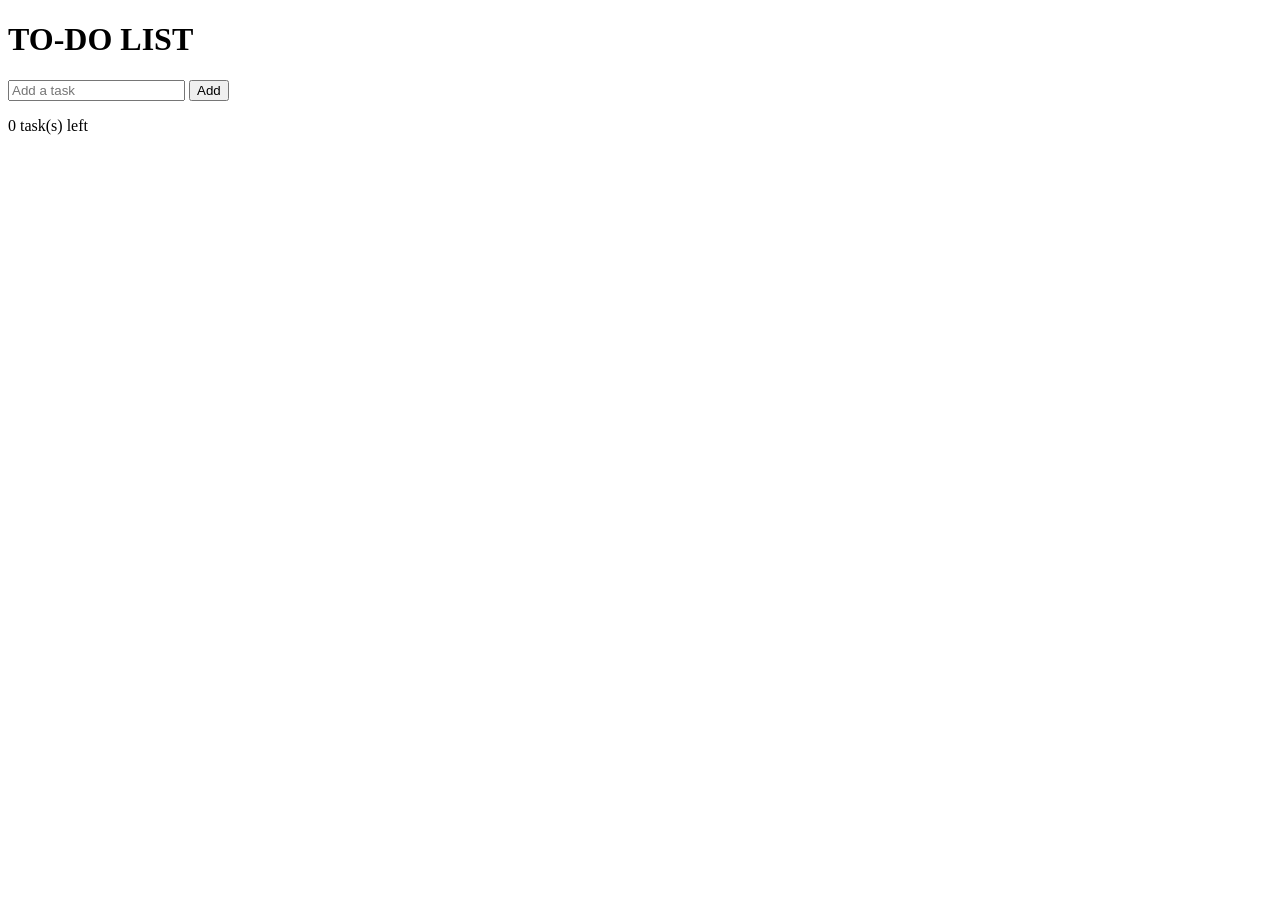
<file: to-do-list-complex/index.html>
<!-- <!DOCTYPE html>
<html lang="en">
<head>
  <meta charset="UTF-8" />
  <title>Todo App</title>
  <style>
    .completed .todo-title { text-decoration: line-through; }
  </style>
</head>
<body>
  <main class="app">
    <h1>My Todos</h1>

    <form id="todo-form" class="todo-form">
      <input id="todo-input" class="todo-input" type="text"
             placeholder="Add a task" autocomplete="off" />
      <button type="submit" class="btn btn-add">Add</button>
    </form>

    <ul id="todo-list" class="todo-list"></ul>
    <p id="todo-count" class="todo-count"></p>
    <p id="todo-error" class="todo-error"></p>
  </main>
  <script src="todo.js"></script>
</body>
</html> -->

<!DOCTYPE html>
<html lang="en">
<head>
  <meta charset="UTF-8">
  <meta name="viewport" content="width=device-width, initial-scale=1.0">
  <title>To-do List</title>
</head>
<body>
  <main class="app">
    <h1>TO-DO LIST</h1>
    <form id="todo-form">
      <input id="todo-input" type="text" placeholder="Add a task" autocomplete="off" />
      <button type="submit">Add</button>
    </form>
    <p id="task-error"></p>
    <ul id="todo-list"></ul>
    <p id="task-count"></p>
  </main>
  <script src="todo.js"></script>
  
</body>
</html>
</file>
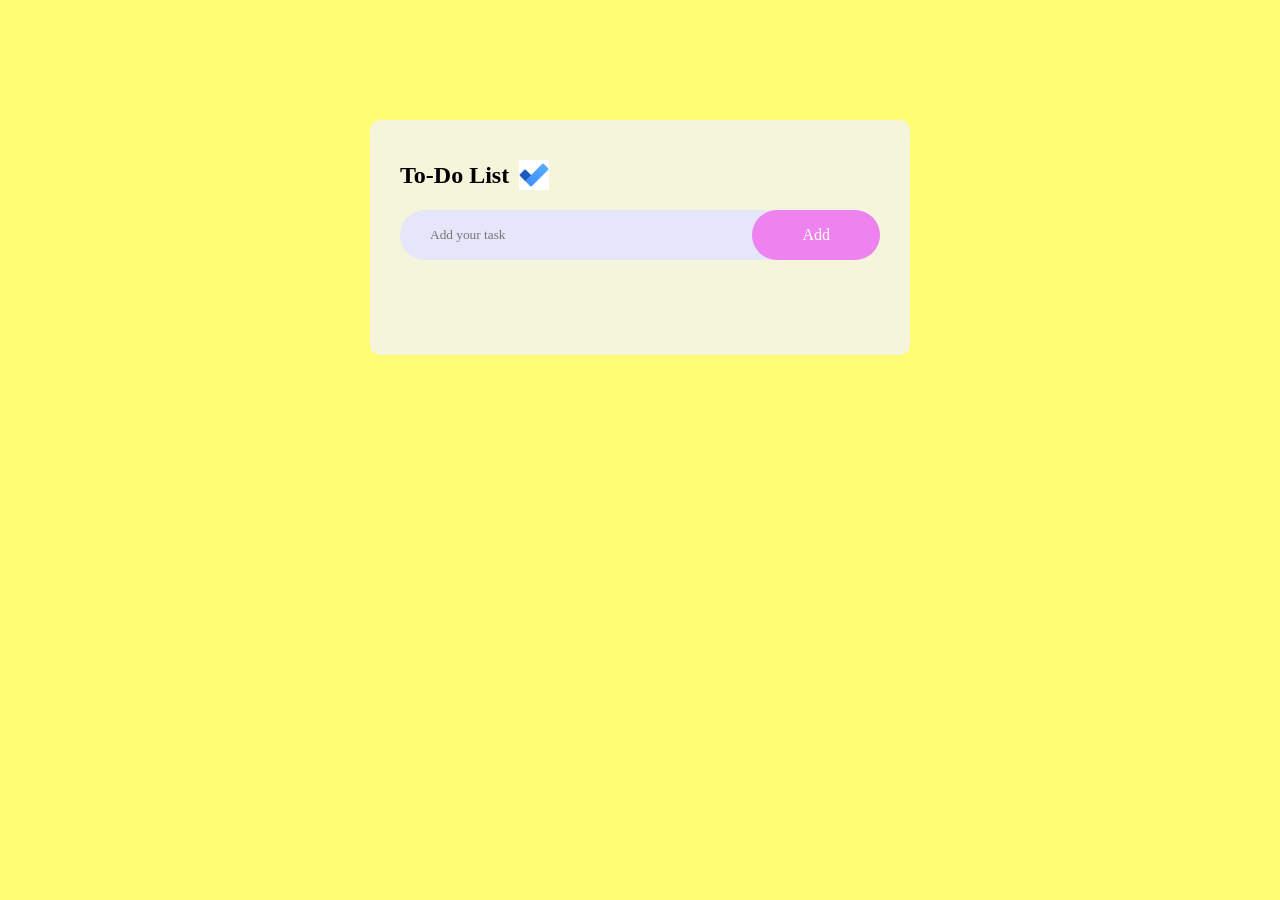
<file: todo_list_app/index.html>
<!DOCTYPE html>
<html lang="en">
<head>
    <meta charset="UTF-8">
    <meta name="viewport" content="width=device-width, initial-scale=1.0">
    <title>To-Do List App</title>
    <link rel="stylesheet" href="style.css">
</head>
<body>
    <div class="container">
        <div class="todo-app">
            <h2>To-Do List <img src="images/todo-icon.jpg"></h2>
            <div class="row">
                <input type="text" id="input-box" placeholder="Add your task">
                <button onclick="addItem()">Add</button>
            </div>
            <ul id="list-container">
                <!-- <li class="checked">Task 1</li>
                <li>Task 2</li>
                <li>Task 3</li> -->
            </ul>
        </div>
    </div>
    <script src="script.js"></script>
</body>
</html>
</file>
<file: todo_list_app/style.css>
*{
    margin: 0;
    padding: 0;
    font-family: 'Poppins', 'sans-serif';
    box-sizing: border-box;

}

.container{
    width: 100%;
    height: 100vh;
    background: #FFFD74;
    padding: 20px;
}

.todo-app{
    width: 100%;
    max-width: 540px;
    background-color: beige;
    margin: 100px auto 20px;
    padding: 40px 30px 70px;
    border-radius: 10px;
}

.todo-app h2{
    color: black;
    display: flex;
    align-items: center;
    margin-bottom: 20px;
}

.todo-app h2 img{
    width: 30px;
    margin-left: 10px;
}

.row{
    display: flex;
    align-items: center;
    justify-content: space-between;
    background-color: lavender;
    border-radius: 30px;
    padding-left: 20px;
    margin-bottom: 25px;
}

input{
    flex: 1;
    border: none;
    outline: none;
    background: transparent;
    padding: 10px;
    font-weight: 14px;
}
button{
    border: none;
    outline: none;
    padding: 16px 50px;
    background: violet;
    color: #fff;
    font-size: 16px;
    cursor: pointer;
    border-radius: 40px;

}

ul li{
    list-style: none;
    font-size: 17px;
    padding: 12px 8px 12px 50px;
    user-select: none;
    cursor: pointer;
    position: relative;
}

ul li::before{
    content: '';
    position: absolute;
    height: 28px;
    width: 28px;
    background-image: url(images/unchecked.jpg);
    border-radius: 50%;
    background-size: cover;
    background-position: center;
    top: 12px;
    left: 8px;

}
ul li.checked{
    color: #555;
    text-decoration: line-through;
}
ul li.checked::before{
    background-image: url(images/checked.png);
}
ul li span{
    position: absolute;
    right: 0px;
    top: 5px;
    width: 40px;
    height: 40px;
    font-size: 22px;
    color: #555;
    line-height: 40px;
    text-align: center;
    border-radius: 50%;
}

ul li span:hover{
    background: violet;
}
</file>
